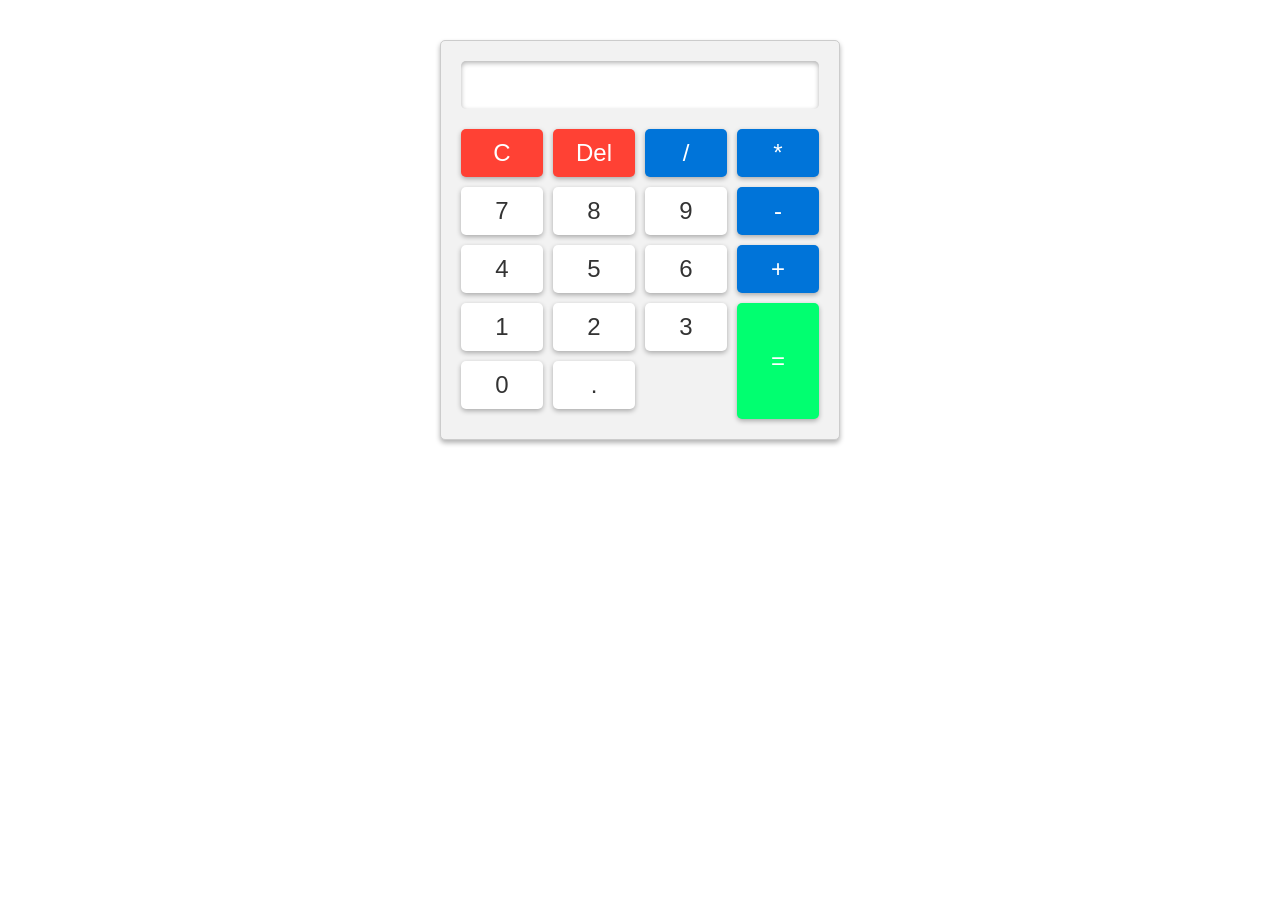
<file: basic-calculator/index.html>
<!DOCTYPE html>
<html lang="en">
<head>
    <meta charset="UTF-8">
    <meta name="viewport" content="width=device-width, initial-scale=1.0">
    <title>Basic Calculator</title>
    <link rel="stylesheet" href="style.css">
</head>
<body>
    <div class="calculator">
        <input type="text" id="result" readonly>
        <div class="buttons">
            <button class="clear">C</button>
            <button class="delete">Del</button>
            <button class="operator">/</button>
            <button class="operator">*</button>
            
            <button class="numbers">7</button>
            <button class="numbers">8</button>
            <button class="numbers">9</button>
            <button class="operator">-</button>
            
            <button class="numbers">4</button>
            <button class="numbers">5</button>
            <button class="numbers">6</button>
            <button class="operator">+</button>
            
            <button class="numbers">1</button>
            <button class="numbers">2</button>
            <button class="numbers">3</button>
            <button class="equal">=</button>
            <button class="numbers">0</button>

            <button class="decimal">.</button>
        </div>
    </div>
    <script src="index.js"></script>
</body>
</html>
</file>
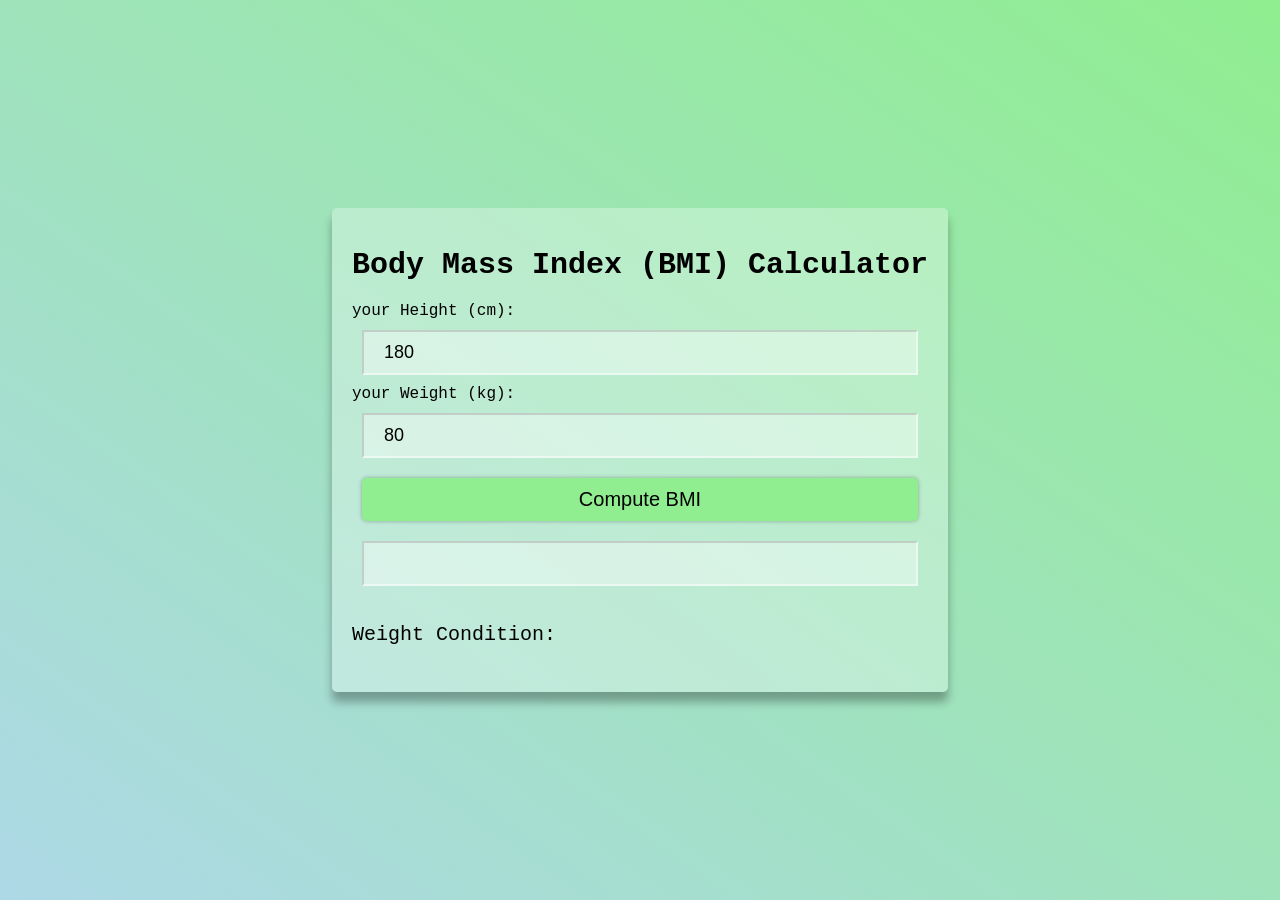
<file: body-mass-index-calculator/index.html>
<!DOCTYPE html>
<html lang="en">
<head>
    <meta charset="UTF-8">
    <meta name="viewport" content="width=device-width, initial-scale=1.0">
    <title>BMI Calculator</title>
    <link rel="stylesheet" href="style.css">
</head>
<body>
    <div class="container">
        <h1 class="heading">Body Mass Index (BMI) Calculator</h1>
        your Height (cm):
        <input type="number" id="height" value="180" placeholder="Enter your height in cm" class="input">
        
        your Weight (kg):
        <input type="number" id="weight" value="80" placeholder="Enter your weight in kg" class="input">
        
        <button class="btn" id="btn">Compute BMI</button>
        <input type="text" class="input" id="bmi-result" disabled>
        
        <h4 class="info-text">Weight Condition: <span id="weight-condition"></span></h4>
    </div>
    <script src="index.js"></script>
</body>
</html>
</file>
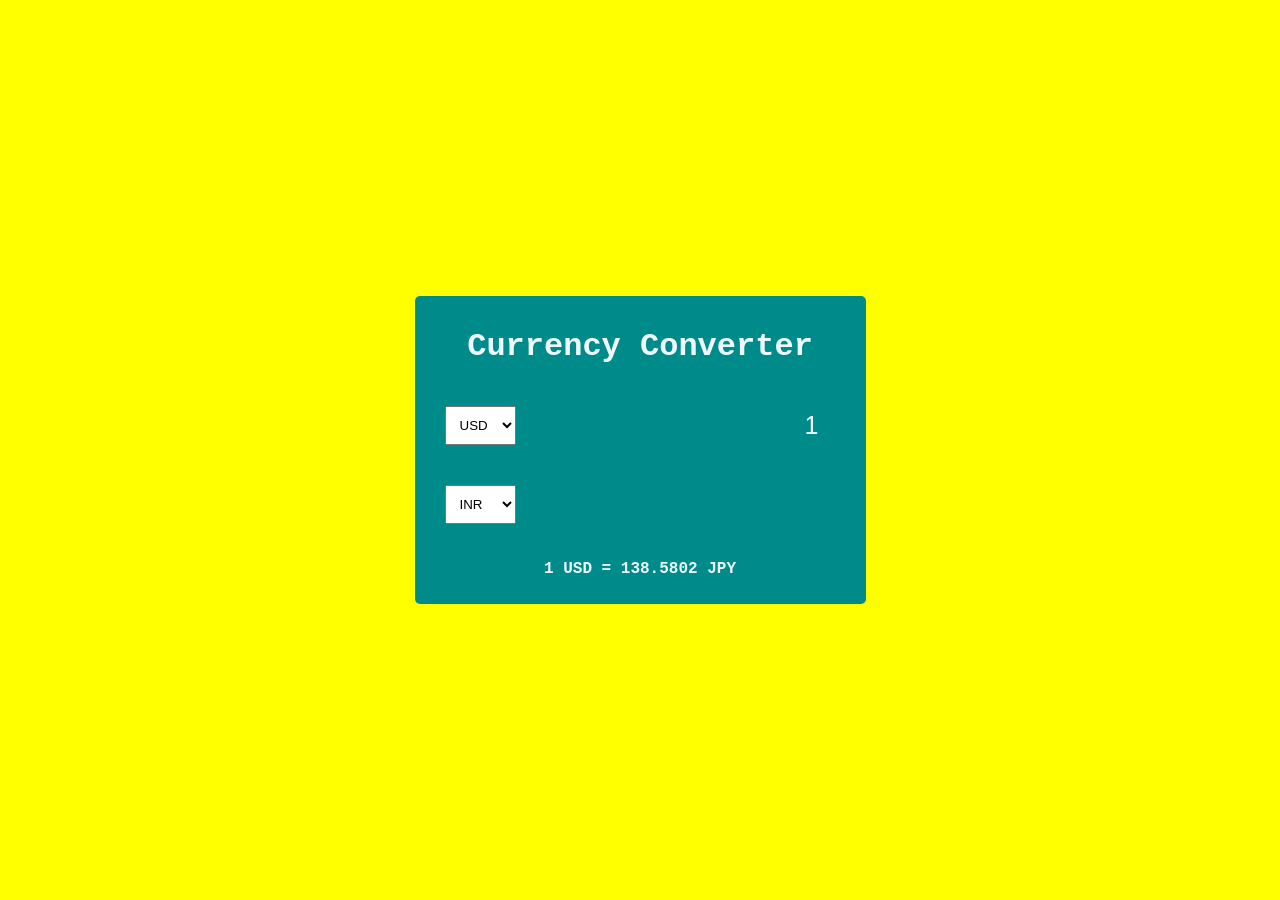
<file: currency-converter/index.html>
<!DOCTYPE html>
<html lang="en">
<head>
    <meta charset="UTF-8">
    <meta name="viewport" content="width=device-width, initial-scale=1.0">
    <title>Currency Converter</title>
    <link rel="stylesheet" href="style.css">
</head>
<body>
    <div class="container">
        <h1>Currency Converter</h1>
        <div class="currency-container">
            <select id="currency-first">
                <option value="AUD">AUD</option>
                <option value="CAD">CAD</option>
                <option value="EUR">EUR</option>
                <option value="GBP">GBP</option>
                <option value="INR">INR</option>
                <option value="JPY">JPY</option>
                <option value="UGX">UGX</option>
                <option value="KES">KES</option>
                <option value="TZS">TZS</option>
                <option value="USD" selected>USD</option>
            </select>
            <input type="number" id="worth-first" value="1" min="0">
        </div>
        <div class="currency-container">
            <select id="currency-second">
                <option value="AUD">AUD</option>
                <option value="CAD">CAD</option>
                <option value="EUR">EUR</option>
                <option value="GBP">GBP</option>
                <option value="INR" selected>INR</option>
                <option value="JPY">JPY</option>
                <option value="UGX">UGX</option>
                <option value="KES">KES</option>
                <option value="TZS">TZS</option>
                <option value="USD">USD</option>
            </select>
            <input type="number" id="worth-second" disabled>
        </div>
        <p class="exchange-rate" id="exchange-rate"> 1 USD = 138.5802 JPY</p>
    </div>
    <script src="index.js"></script>
</body>
</html>
</file>
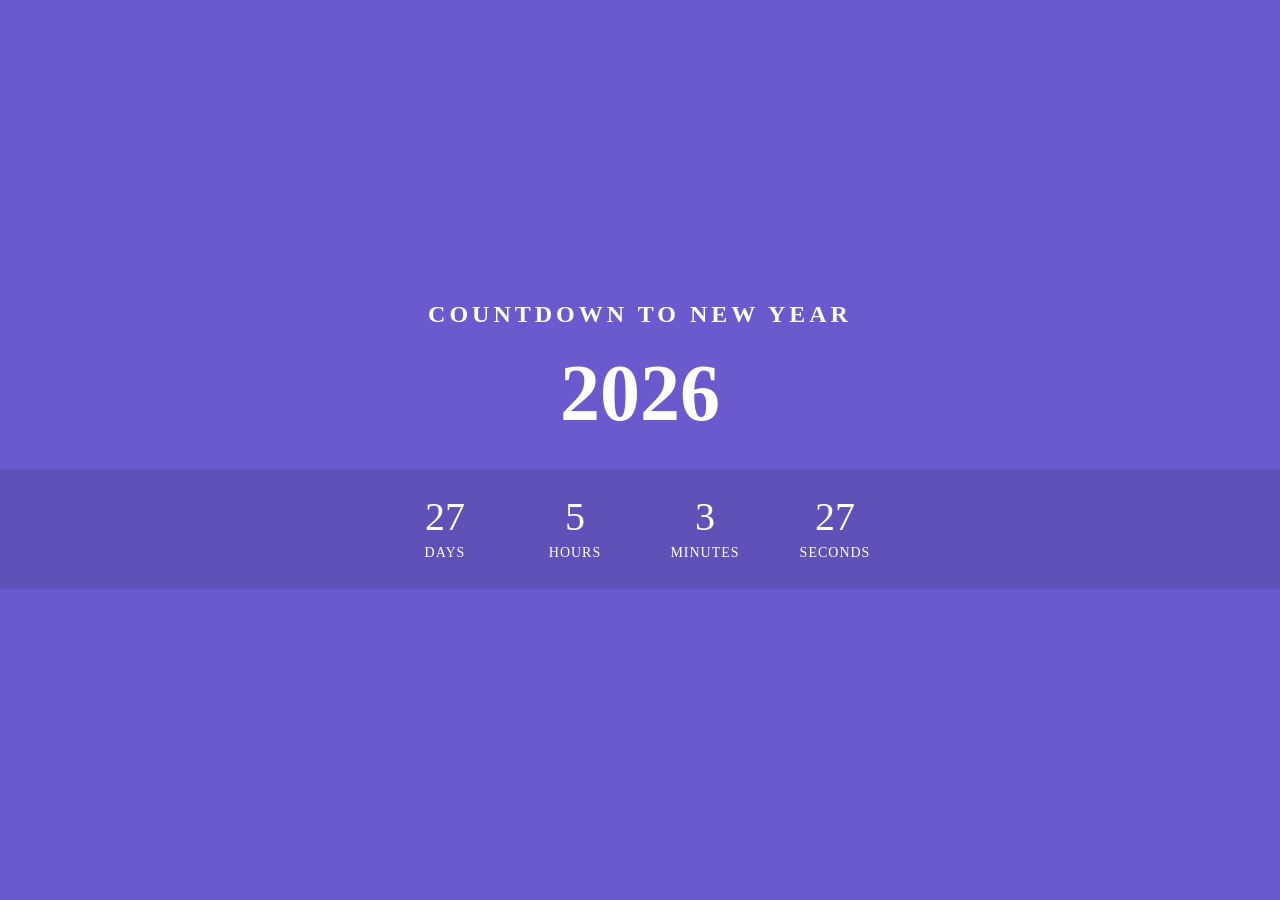
<file: new-year-countdown/index.html>
<!DOCTYPE html>
<html lang="en">
<head>
    <meta charset="UTF-8">
    <meta name="viewport" content="width=device-width, initial-scale=1.0">
    <title>New Year CountDown</title>
    <link rel="stylesheet" href="style.css">
</head>
<body>
    <h2>CountDown to New Year</h2>
    <div class="year" id="dynamic-year">2027</div>
    <div class="countdown">
        <div id="day">00</div>
        <div id="hour">00</div>
        <div id="minute">00</div>
        <div id="second">00</div>
    </div>
    <script src="index.js"></script>
</body> 
</html>
</file>
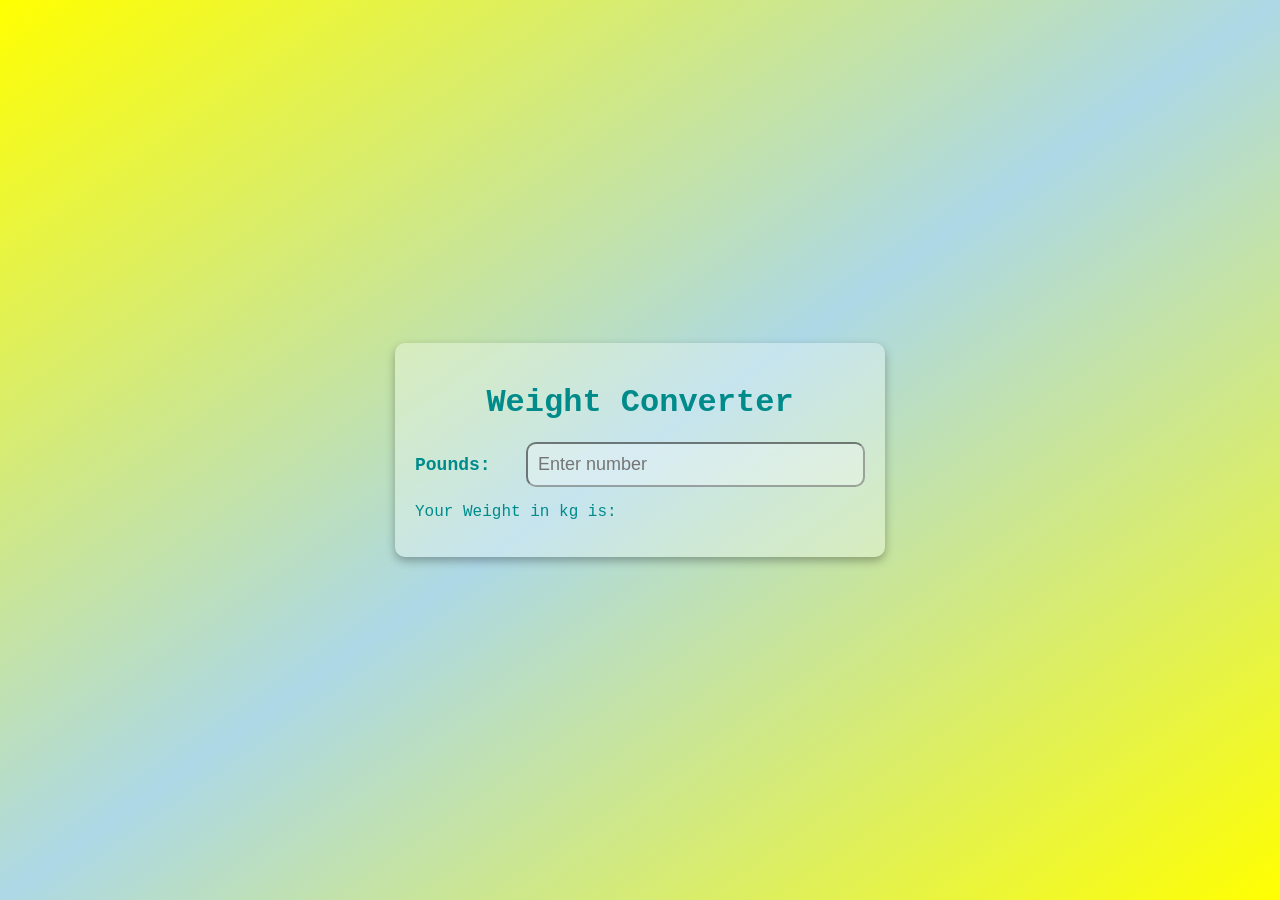
<file: weight-converter/index.html>
<!DOCTYPE html>
<html lang="en">
<head>
    <meta charset="UTF-8">
    <meta name="viewport" content="width=device-width, initial-scale=1.0">
    <title>Weight Converter</title>
    <link rel="stylesheet" href="style.css">
</head>
<body>
    <div class="container">
        <h1 class="heading">Weight Converter</h1>
        <div class="input-container">
            <label for="pounds">Pounds:</label>
            <input type="number" id="input" class="input" placeholder="Enter number" step=".1">
        </div>
        <p>Your Weight in kg is: <span id="result"></span></p>
        <p class="error" id="error"></p>
    </div>
    <script src="index.js"></script>
</body>
</html>
</file>
<file: basic-calculator/style.css>
* {
    box-sizing: border-box;
    margin: 0;
}

.calculator {
    background-color: #f2f2f2;
    padding: 20px;
    max-width: 400px;
    margin: 0 auto;
    border: solid 1px #ccc;
    box-shadow: 0 3px 5px rgb(0, 0, 0, 0.3);
    border-radius: 5px;
    margin-top: 40px;
}

#result {
    width: 100%;
    padding: 10px;
    font-size: 24px;
    outline: none;
    border: none;
    box-shadow: 0 2px 5px rgb(0, 0, 0, 0.3) inset;
    border-radius: 5px;
}

.buttons {
    display: grid;
    grid-template-columns: repeat(4, 1fr);
    grid-gap: 10px;
    margin-top: 20px;
}

button {
    padding: 10px;
    font-size: 24px;
    border: none;
    box-shadow: 0 2px 5px rgb(0, 0, 0, 0.3);
    border-radius: 5px;
    cursor: pointer;
    transition: background-color 0.3s ease;
}

button:hover {
    background-color: #ddd;
}

.clear, .delete {
    background-color: #ff4134;
    color: #fff;
}

.numbers, .decimal {
    background-color: #fff;
    color: #333;

}

.operator {
    background-color: #0074d9;
    color: #fff;
}

.equal {
    background-color: #01ff70;
    grid-row: span 3;
    color: #fff;
}
</file>
<file: body-mass-index-calculator/style.css>
body {
    margin: 0;
    background: linear-gradient(to left bottom, lightgreen, lightblue);
    display: flex;
    height: 100vh;
    justify-content: center;
    align-items: center;
    font-family: 'Courier New', Courier, monospace;
}

.container {
    background-color: rgb(255, 255, 355, 0.3);
    padding: 20px;
    display: flex;
    flex-direction: column;
    border-radius: 5px;
    box-shadow: 0 10px 10px rgb(0, 0, 0, 0.3);
    margin: 5px;
}

.heading {
    font-size: 30px;
}

.input {
    padding: 10px 20px;
    font-size: 18px;
    background-color: rgb(255, 255, 255, 0.4);
    border-color: rgb(255, 255, 255, 0.5);
    margin: 10px;
}

.btn {
    background-color: lightgreen;
    border: none;
    padding: 10px 20px;
    border-radius: 5px;
    margin: 10px;
    font-size: 20px;
    box-shadow: 0 0 4px rgb(0, 0, 0, 0.3);
    cursor: pointer;
}

.btn:hover {
    box-shadow: 0 0 8px rgb(0, 0, 0, 0.3);
    transition: all 300ms ease;
}

.info-text {
    font-size: 20px;
    font-weight: 500;
}
</file>
<file: currency-converter/style.css>
body {
    background-color: yellow;
    display: flex;
    height: 100vh;
    justify-content: center;
    align-items: center;
    font-family: 'Courier New', Courier, monospace;
    margin: 0;
    padding: 0;
}

.container {
    background-color: darkcyan;
    color: aliceblue;
    padding: 10px;
    border-radius: 5px;
    text-align: center;
}

.currency-container {
    padding: 20px;
    display: flex;
    justify-content: space-between;
}

.currency-container select {
    padding: 10px;
} 

.currency-container input {
    border: 0;
    background-color: transparent;
    color: aliceblue;
    font-size: 25px;
    text-align: right;
    outline: none;
}

.exchange-rate {
    font-size: 16px;
    font-weight: 600;
}

select:focus, input:focus {
    outline: 0;
}
</file>
<file: new-year-countdown/style.css>
body {
    margin: 0;
    display: flex;
    flex-direction: column;
    align-items: center;
    height: 100vh;
    justify-content: center;
    font-family: cursive;
    background-color: slateblue;
    overflow: hidden;
}

h2 {
    color: white;
    text-transform: uppercase;
    letter-spacing: 4px;
    text-align: center;
}

.year {
    font-size: 5em;
    color: white;
    font-weight: bold;
}

.countdown {
    margin: 30px;
    background-color: rgb(0, 0, 0, 0.1);
    width: 100%;
    color: white;
    height: 120px;
    display: flex;
    justify-content: center;
    align-items: center;
}

.countdown div {
    margin: 0 15px;
    font-size: 2.5em;
    font-weight: 500;
    margin-top: -25px;
    position: relative;
    text-align: center;
    width: 100px;
}

.countdown div::before {
    content: "";
    position: absolute;
    bottom: -30px;
    left: 0;
    font-size: 0.35em;
    line-height: 35px;
    text-transform: uppercase;
    letter-spacing: 1px;
    font-weight: 500;
    width: 100%;
    height: 35px;
}

.countdown #day::before {
    content: "days";
}
.countdown #hour::before {
    content: "hours";
}
.countdown #minute::before {
    content: "minutes";
}
.countdown #second::before {
    content: "seconds";
}
</file>
<file: weight-converter/style.css>
body {
    margin: 0;
    background: linear-gradient(to left top, yellow, lightblue, yellow);
    height: 100vh;
    display: flex;
    justify-content: center;
    align-items: center;
    font-family: 'Courier New', Courier, monospace;
    color: darkcyan;
}

.container {
    background-color: rgb(255, 255, 255, 0.3);
    padding: 20px;
    box-shadow: 0 4px 10px rgb(0, 0, 0, 0.3);
    border-radius: 10px;
    width: 85%;
    margin: 5px;
   max-width: 450px; 
}

.heading{
    text-align: center;
}

.input-container {
    display: flex;
    justify-content: space-between;
    align-items: center;
    font-size: 18px;
    font-weight: 700;
}

.input {
    padding: 10px;
    width: 70%;
    background-color: rgb(255, 255, 255, 0.3);
    border-color: rgb(0, 0, 0, 0.5);
    font-size: 18px;
    border-radius: 10px;
    color: darkgreen;
    outline: none;
}

.error {
    color: red;
    
}
</file>
